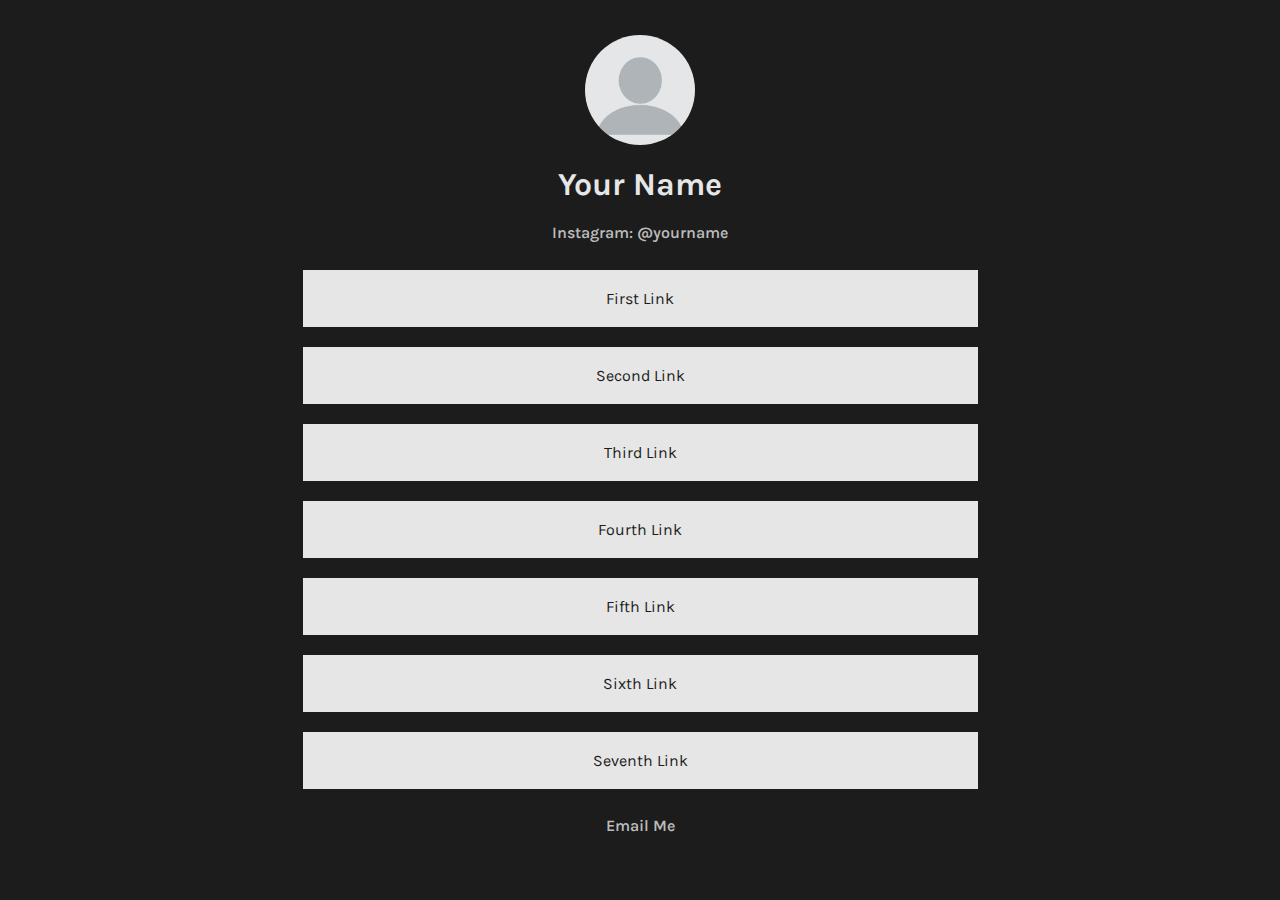
<file: index.html>
<!DOCTYPE html>
<html>
    <head>
        <meta name="viewport" content="width=device-width, initial-scale=1">
        <meta charset="UTF-8">
        <title>Your Name Here</title>
        <meta property="og:title" content="Your Name's Links" />
        <meta property="og:site_name" content="yourdomain.com" />
        <meta property="og:description" content="A list of Your Name's most important links." />
        <link rel="stylesheet" href="css/style.css">
        <meta name="theme-color" content="var(--bgColor)">
    </head>
    <body>
            <!--Page Content Below-->
        <img id="userPhoto" class="animated rubberBand fast" src="images/profile-picture.webp" alt="Your Name's Photo">
        <h1 class="animated jello">Your Name</h1>
        <a href="https://www.instagram.com/" id="userName" class="animated fadeIn delay-1s fast">Instagram: @yourname</a>
        <div id="links" class="animated fadeInLeft delay-1s">
            <a class="link" href="https://domain.com/" target="_blank">First Link</a>
            <a class="link" href="https://domain.com/" target="_blank">Second Link</a>
            <a class="link" href="https://domain.com/" target="_blank">Third Link</a>
            <a class="link" href="https://domain.com/" target="_blank">Fourth Link</a>
            <a class="link" href="https://domain.com/" target="_blank">Fifth Link</a>
            <a class="link" href="https://domain.com/" target="_blank">Sixth Link</a>
            <a class="link" href="https://domain.com/" target="_blank">Seventh Link</a>
       
        </div>
        
        <a href="mailto:you@email.com" class="animated fadeIn delay-3s slow" id="userName">Email Me</a>
        <!--
        Attribution Repo Link
        <a class="atrib" href="https://github.com/ExtremeMemes/linkbio">Made With linkbio ❤️</a>
        -->
    </body>
</html>
</file>
<file: css/style.css>
/* Style Settings */
@import url('https://fonts.googleapis.com/css?family=Karla:400,700&display=swap');
@import url('https://cdnjs.cloudflare.com/ajax/libs/animate.css/3.7.2/animate.min.css');
:root {
    --bgColor:#1C1C1C;
    --accentColor: #E6E6E6;
    --font: 'Karla', sans-serif;
    --firstName: 'John';
    --lastName: 'Doe';
}

body{
    background-color: var(--bgColor);
}

#userPhoto{
    width: 110px;
    height: 110px;
    display: block;
    margin: 35px auto 20px;
    border-radius: 50%;
}

#userName{
    color: #bbb;
    font-size: 1rem;
    font-weight: 600;
    line-height: 1.25;
    display: block;
    font-family: var(--font);
    width: 100%;
    text-align: center;
    text-decoration: none;
}

#links{
    max-width: 675px;
    width: auto;
    display: block;
    margin: 27px auto;
}
.link{
    display: block;
    background-color: var(--accentColor);
    color: var(--bgColor);
    font-family: var(--font);
    text-align: center;
    margin-bottom: 20px;
    padding: 17px;
    text-decoration: none;
    font-size: 1rem;
    transition: all .25s cubic-bezier(.08,.59,.29,.99);
    border: solid var(--accentColor) 2px;
}

.link:hover{
    background-color: var(--bgColor);
    color: var(--accentColor);
}
h5{
    text-align: center;
    margin-bottom: 20px;
    color: #E6E6E6;
    font-family: var(--font);
    font-style: italic;;
}
h1{
    text-align: center;
    margin-bottom: 20px;
    color: #E6E6E6;
    font-family: var(--font);
}
h6{
    text-align: center;
    margin-bottom: 20px;
    color: rgb(136, 136, 136);
    font-family: var(--font);
}
.atrib{
    text-align: center;
    display: block;
    font-size: 12px;
    margin-bottom: 20px;
    color: rgb(136, 136, 136);
    font-family: var(--font);
    margin-bottom: 20px;
    padding: 17px;
}
</file>
